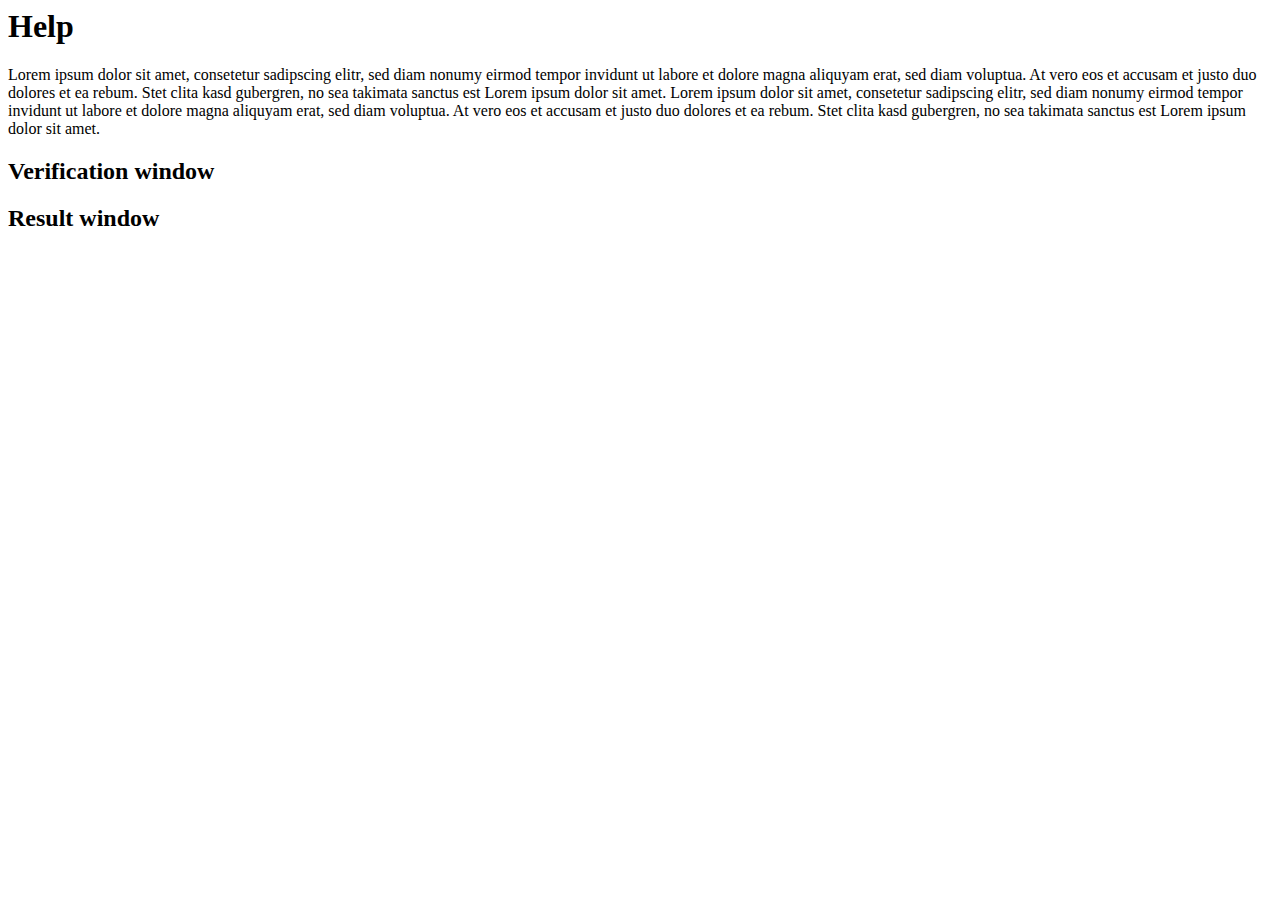
<file: src/main/resources/help/en.html>
<html>
<head></head>
<body>
<h1>Help</h1>
<p>
    Lorem ipsum dolor sit amet, consetetur sadipscing elitr, sed diam nonumy eirmod tempor invidunt ut labore et dolore magna aliquyam erat, sed diam voluptua. At vero eos et accusam et justo duo dolores et ea rebum. Stet clita kasd gubergren, no sea takimata sanctus est Lorem ipsum dolor sit amet. Lorem ipsum dolor sit amet, consetetur sadipscing elitr, sed diam nonumy eirmod tempor invidunt ut labore et dolore magna aliquyam erat, sed diam voluptua. At vero eos et accusam et justo duo dolores et ea rebum. Stet clita kasd gubergren, no sea takimata sanctus est Lorem ipsum dolor sit amet.
</p>
<h2>Verification window</h2>
<h2>Result window</h2>
</body>
</html>
</file>
